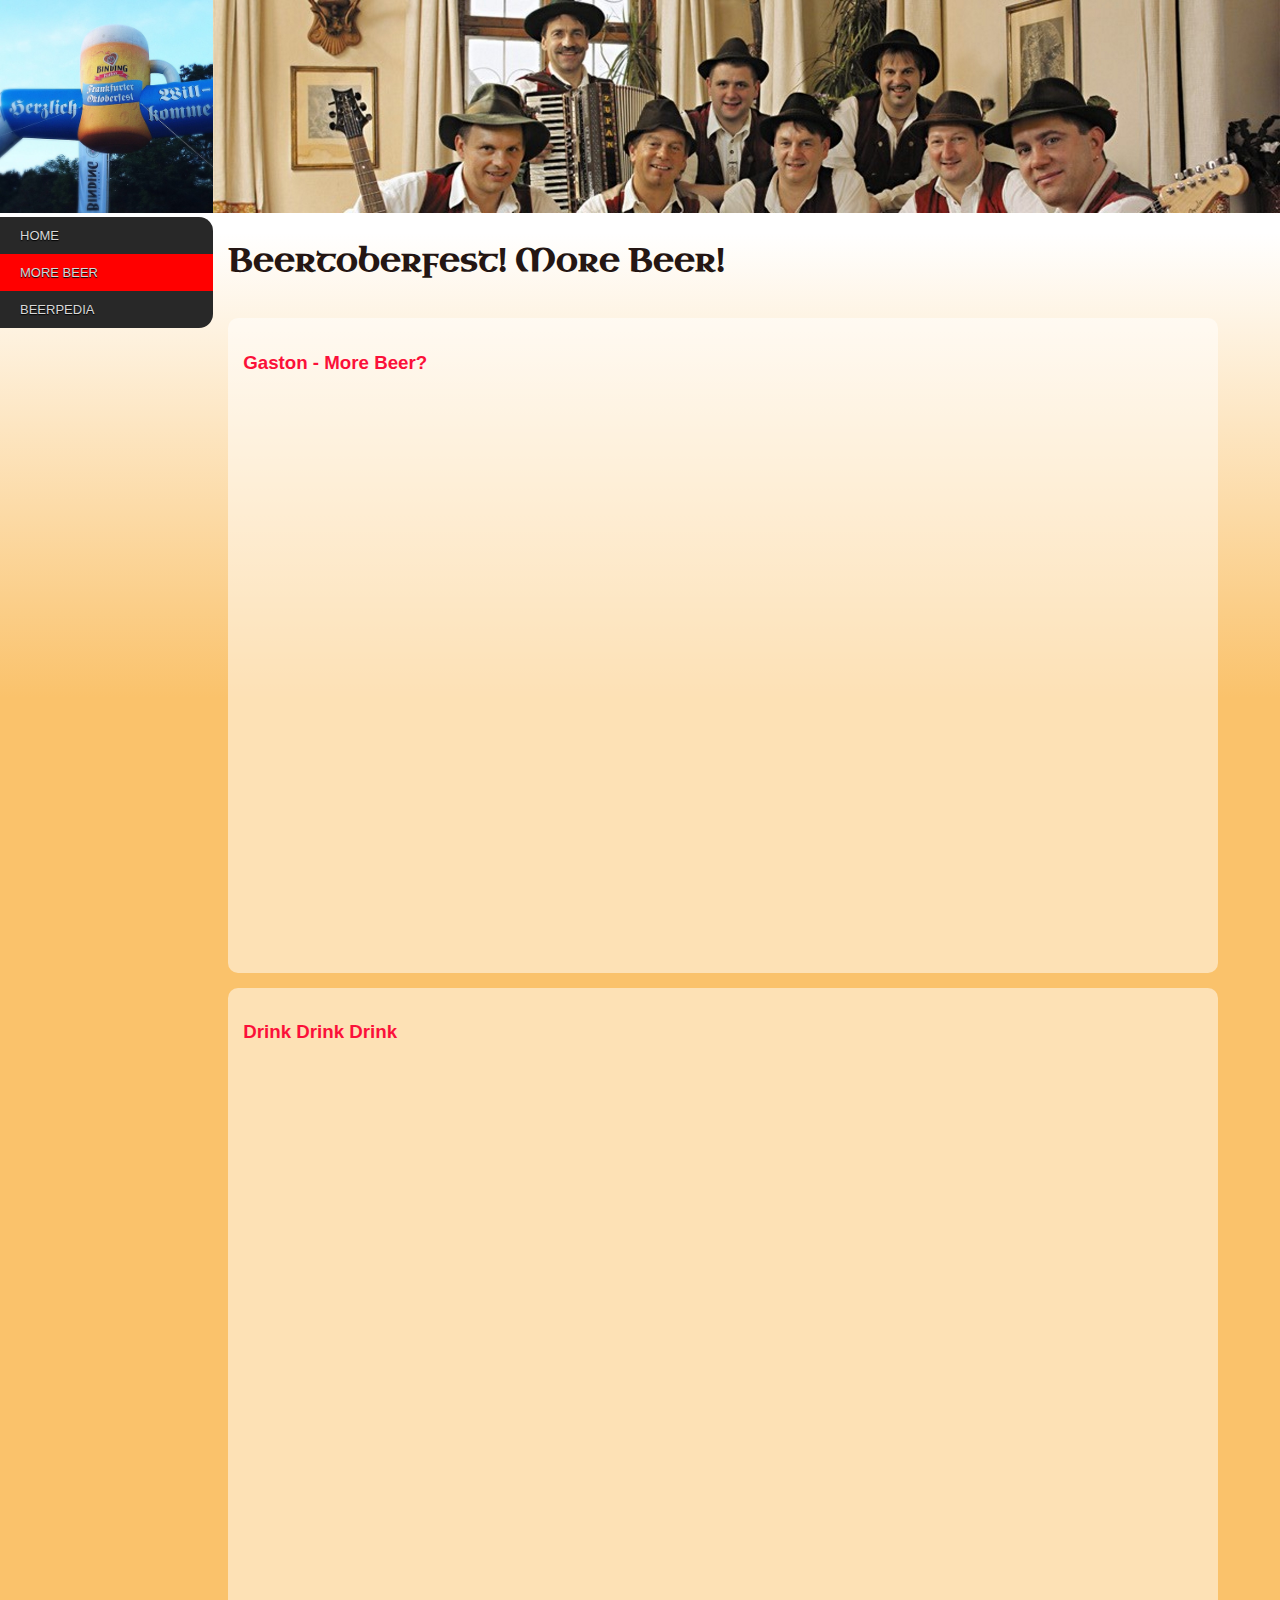
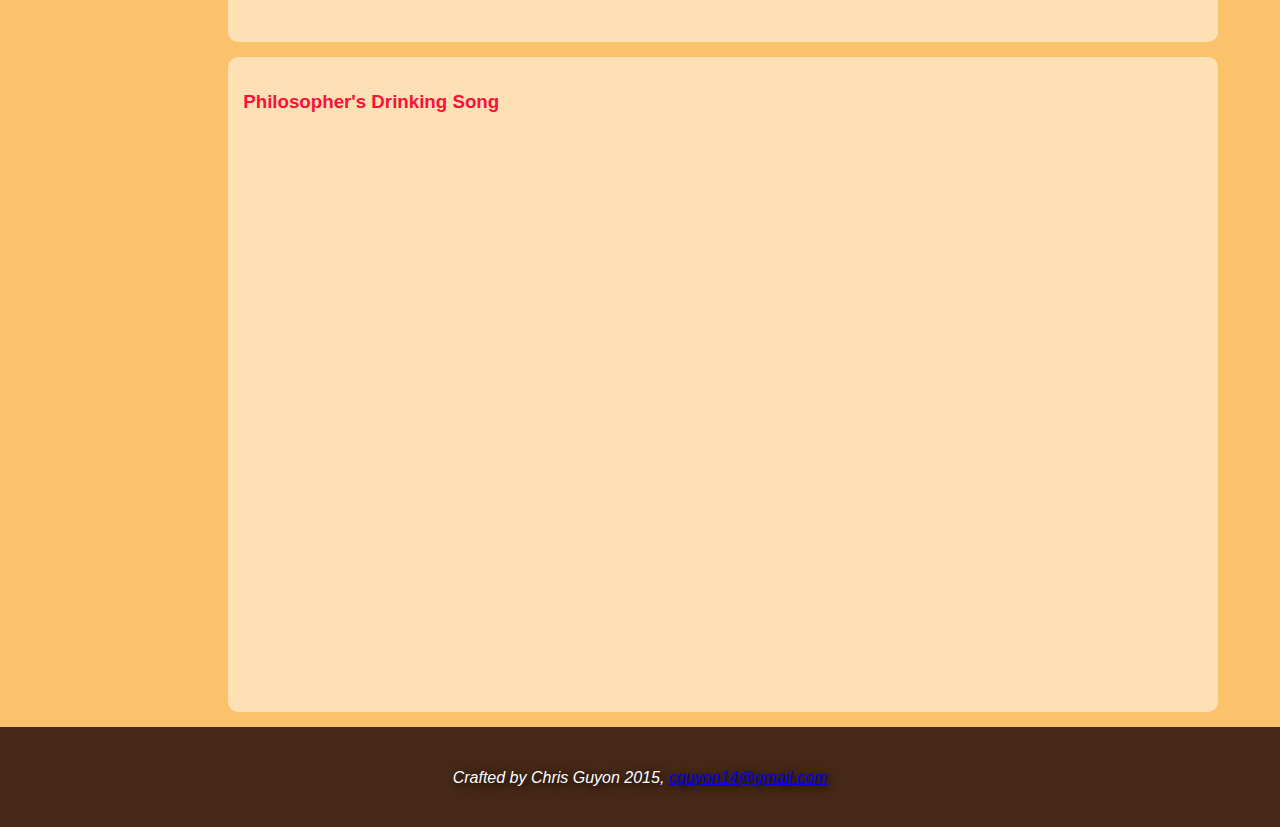
<file: more_beer.html>
<!DOCTYPE html>
<html lang="en">
   <head>
      <meta http-equiv="Content-Type" content="text/html; charset=UTF-8">
      <meta name="viewport" content="width=device-width, initial-scale=1">
      <meta content="IE=Edge" http-equiv="X-UA-Compatible">
      <title>Beertoberfest, a demo HTML CSS website</title>
      <meta content="description" content="Repository of snippets of shows and credits for Chris Guyon for archival and resume purposes.">
      <link href='http://fonts.googleapis.com/css?family=Uncial+Antiqua' rel='stylesheet' type='text/css'>
      <link rel="stylesheet" href="css/reset_min.css">
      <link rel="stylesheet" href="css/style.css">
   </head>
   <body>
      <div class="container">
         <!-- Banner -->
         <div class="row">
            <div class="col-2 maxed">
               <img  class="scaling" src="assets/500_icon.jpg"  alt="Beer Icon">
            </div>
            <div class="col-10">
               <img  class="scaling vanish" src="assets/header.jpg"  alt="Beer banner">
            </div>
         </div>
         <div class="row">
            <div class="col-2">
               <!-- Navbar -->
               <nav>
                  <div id='cssmenu'>
                     <ul>
                        <li><a href='index.html'><span>Home<span></a></li>
                        <li class="active"><a href='more_beer.html'><span>More Beer</span></a></li>
                        <li><a href='beerpedia.html'><span>Beerpedia</span></a></li>
                     </ul>
                  </div>
               </nav>
            </div>
            <div class="col-10">
               <div class="row">
                  <HEADER>
                     <h1>Beertoberfest! More Beer!</h1>
                  </HEADER>
               </div>
               <!--Main Content -->
               <div class="holder">
                  <div class="transparent_back">
                  </div>
                  <article class="inner_opaque clearfix">
                     <h3>Gaston - More Beer?</h3>
                     <div class="videoshell">
                        <iframe allowfullscreen="" title="YouTube video player"  src="https://www.youtube.com/embed/VuJTqmpBnI0?start=15" frameborder="0" height="420" width"315"> </iframe>
                     </div>
                  </article>
               </div>
               <div class="holder">
                  <div class="transparent_back">
                  </div>
                  <article class="inner_opaque clearfix">
                     <h3>Drink Drink Drink</h3>
                     <div class="videoshell">
                        <iframe allowfullscreen="" title="YouTube video player"  src="https://www.youtube.com/embed/OI3Bcgh4Jko?start=25" frameborder="0" height="420" width"315"> </iframe>
                     </div>
                  </article>
               </div>
               <div class="holder">
                  <div class="transparent_back">
                  </div>
                  <article class="inner_opaque clearfix">
                     <h3>Philosopher's Drinking Song</h3>
                     <div class="videoshell">
                        <iframe allowfullscreen="" title="YouTube video player"  src="https://www.youtube.com/embed/dJNZNwxEzE4" frameborder="0" height="420" width"315"> </iframe>
                     </div>
                  </article>
               </div>
            </div>
         </div>
         <!--Footer -->
         <footer class="outer">
            <address class="inner">Crafted by Chris Guyon 2015, <a href="mailto:cguyon14@gmail.com?subject=Nice Site, we'd like to hire you."> cguyon14@gmail.com </a></address>
         </footer>
      </div>
      </div>	
   </body>
</html>
</file>
<file: css/style.css>
body {
    /* baground gradient kindly plundered from http://ie.microsoft.com/Testdrive/Graphics/CSSGradientBackgroundMaker/Default.html 
and (a JavaScript color picker developed by Jan Odvarko). *\
/* IE10 Consumer Preview */
    
    background-image: -ms-linear-gradient(top, #FFFFFF 10%, #FAC26B 30%);
    /* Mozilla Firefox */
    
    background-image: -moz-linear-gradient(top, #FFFFFF 10%, #FAC26B 30%);
    /* Opera */
    
    background-image: -o-linear-gradient(top, #FFFFFF 10%, #FAC26B 30%);
    /* Webkit (Safari/Chrome 10) */
    
    background-image: -webkit-gradient(linear, left top, left bottom, color-stop(.1, #FFFFFF), color-stop(.3, #FAC26B));
    /* Webkit (Chrome 11+) */
    
    background-image: -webkit-linear-gradient(top, #FFFFFF 10%, #FAC26B 30%);
    /* W3C Markup, IE10 Release Preview */
    
    background-image: linear-gradient(to bottom, #FFFFFF 10%, #FAC26B 30%);
    font-family: 'Open Sans', sans-serif;
    color: #241613;
    height: 100%;
    min-height: 100%;
    margin-bottom: -100px;
}
h1 {
    font-family: 'Uncial Antiqua', Cursive;
    color: #241613;
}
h2 {
    color: #5f7f4c;
}
h3 {
    color: #fb1039;
}
.container {
    height: 100%
}

}
nav {} header {
    margin-left: 15px;
}
footer {
    color: #FFFFFF;
    text-shadow: 2px 2px 9px #000000;
    text-align: center;
    height: 100px;
    width: 100%;
    background: no-repeat center;
    background-color:#462817;
    background-size: cover;
}
address {
    padding-top: 42px;
    
}
/* DIY Grid system */

.col-1 {
    width: 8.33%;
}
.col-2 {
    width: 16.66%;
}
.col-3 {
    width: 25%;
}
.col-4 {
    width: 33.33%;
}
.col-5 {
    width: 41.66%;
}
.col-6 {
    width: 50%;
}
.col-7 {
    width: 58.33%;
}
.col-8 {
    width: 66.66%;
}
.col-9 {
    width: 75%;
}
.col-10 {
    width: 83.33%;
}
.col-11 {
    width: 91.66%;
}
.row {
    display: flex;
    flex-wrap: wrap;
    width: 100%;
}
.scaling {
    max-width: 100%;
}
/* GT stylesheet  http://gaietytech.blogspot.com/2012/11/simple-css-vertical-menu-bar-for-blogger.html*/

ul#cssmenu > ul,
#cssmenu > ul ul {
    list-style: none;
    margin: 0;
    padding: 0;
    vertical-align: baseline;
    line-height: 1;
}
/* The container */

#cssmenu > ul,
#cssmenu > ul ul {
    display: block;
    position: relative;
}
/* The list elements which contain the links */

#cssmenu > ul li {
    display: block;
    position: relative;
    margin: 0;
    padding: 0;
}
/* General link styling */

#cssmenu > ul li a {
    /* Layout */
    
    display: block;
    position: relative;
    margin: 0;
    padding: 11px 20px;
    /* Typography */
    
    color: #d8d8d8;
    text-decoration: none;
    text-transform: uppercase;
    text-shadow: 0 1px 1px #000;
    font-size: 13px;
    font-weight: 300;
    /* Background & effects */
    
    background: #282828;
}
/* Rounded corners for the first link of the menu/submenus */

#cssmenu > ul li:first-child>a {
    border-top-left-radius: 0px;
    border-top-right-radius: 14px;
    border-top: 0;
}
/* Rounded corners for the last link of the menu/submenus */

#cssmenu > ul li:last-child>a {
    border-bottom-left-radius: 0px;
    border-bottom-right-radius: 14px;
    border-bottom: 0;
}
/* The hover state of the menu/submenu links */

#cssmenu > ul li>a:hover,
#cssmenu > ul li:hover>a {
    color: #fff;
    text-shadow: 0 1px 0 rgba(0, 0, 0, .3);
    background: #d4b800;
    background: -webkit-linear-gradient(bottom, #d4b800, #f6d600);
    background: -ms-linear-gradient(bottom, #d4b800, #f6d600);
    background: -moz-linear-gradient(bottom, #d4b800, #f6d600);
    background: -o-linear-gradient(bottom, #d4b800, #f6d600);
    border-color: transparent;
}
#cssmenu > ul li>a.active,
#cssmenu > ul li.active>a {
    background: #FF0000;
}
.holder {
    position: relative;
    margin: 15px;
    padding: 15px;
    max-width:960px;
}
.transparent_back {
    position: absolute;
    left: 0;
    right: 0;
    top: 0;
    bottom: 0;
    background-color: #ffffff;
    opacity: .5;
    border-radius: 10px;
}
.inner_opaque {
    position: relative;
    z-index: 1
}
/* http://learnwebcode.com/tutorial-files/css-column-layout-tutorial/clearfix.txt */

.clearfix:after {
    content: ".";
    display: block;
    height: 0;
    clear: both;
    visibility: hidden;
}
.clearfix {
    display: inline-block;
}
/* Hides from IE-mac \*/

* html .clearfix {
    height: 1%;
}
.clearfix {
    display: block;
}
/* End hide from IE-mac */
/* @end */

.pull-left {
    float: left;
}
.pull-right {
    float: right;
}
.pip {
    margin: 5px;
}
/* Mobile----------- */

@media only screen and (max-width: 650px) and (min-width: 320px) {
    h1 {
        /*color:#fff000;/* for debugging */
    }
    body {
        font-size: 80%
    }
    #cssmenu > ul li a {
        padding: 10px 20px 10px 1px;
        font-size: 60%;
    }
}
/* Super tiny-------*/

@media only screen and (max-width: 319px) {
    body {
        font-size: 60%;
        background-image: -ms-linear-gradient(top, #FFFFFF 9%, #FAC26B 10%);
        /* Mozilla Firefox */
        
        background-image: -moz-linear-gradient(top, #FFFFFF 9%, #FAC26B 10%);
        /* Opera */
        
        background-image: -o-linear-gradient(top, #FFFFFF 9%, #FAC26B 10%);
        /* Webkit (Safari/Chrome 10) */
        
        background-image: -webkit-gradient(linear, left top, left bottom, color-stop(.09, #FFFFFF), color-stop(.1, #FAC26B));
        /* Webkit (Chrome 11+) */
        
        background-image: -webkit-linear-gradient(top, #FFFFFF 9%, #FAC26B 10%);
        /* W3C Markup, IE10 Release Preview */
        
        background-image: linear-gradient(to bottom, #FFFFFF 9%, #FAC26B 10%);
    }
    .vanish {
        display: none !important;
    }
    .col-2 {
        width: 100% !important
    }
}
.videoshell {
    position: relative;
    padding-bottom: 56.25%;
    padding-top: 25px;
    height: 100%;
}
.videoshell iframe {
    position: absolute;
    top: 0;
    left: 0;
    width: 100%;
    height: 100%;
}
</file>
